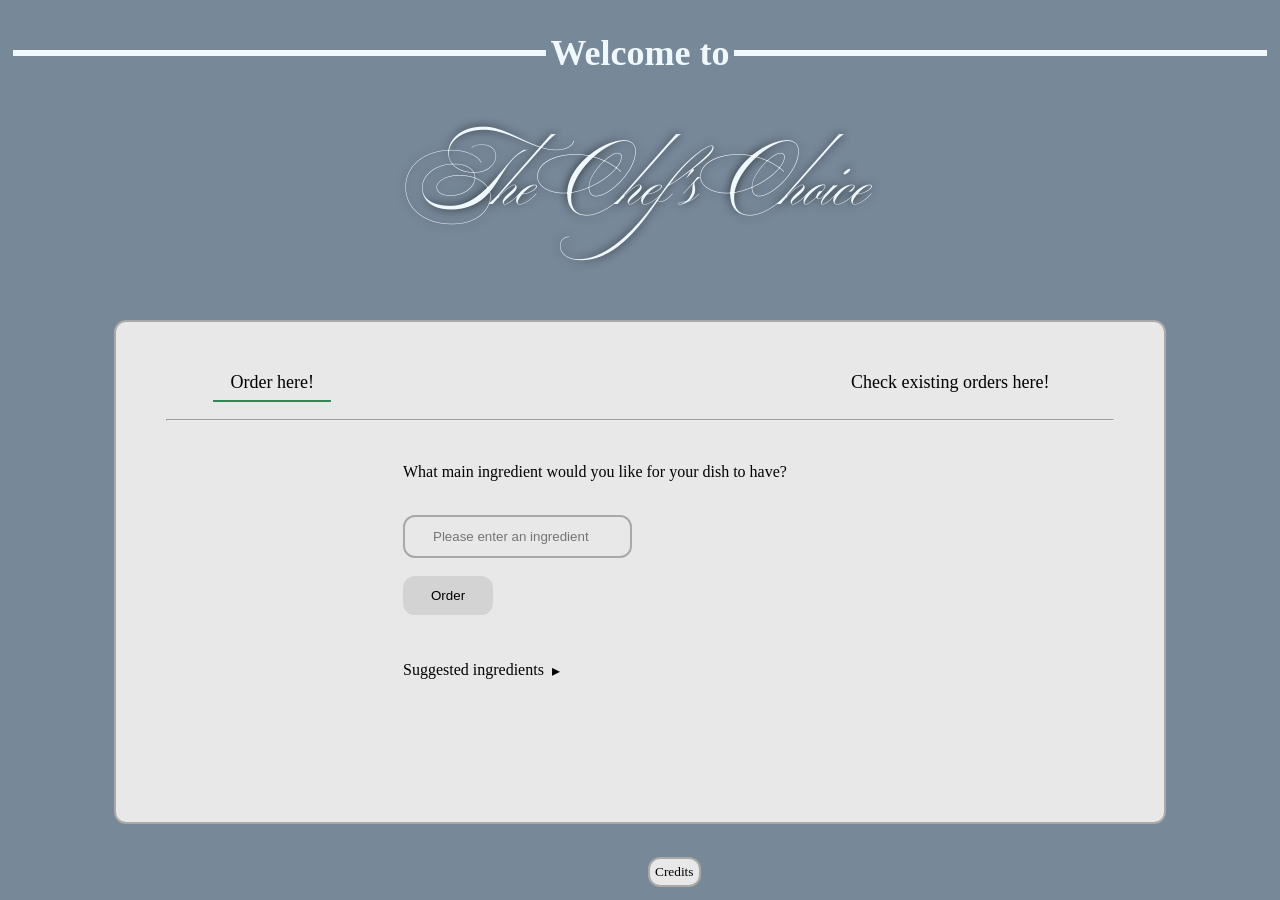
<file: index.html>
<!DOCTYPE html>

<html lang="en">

    <head>
        <meta charset="UTF-8">
        <meta name="viewport" content="width=device-width, initial-scale=1.0">

        <link rel="stylesheet" href="./css/main.css">
        <link href="https://fonts.googleapis.com/css2?family=Ballet:opsz@16..72&family=Monsieur+La+Doulaise&display=swap" rel="stylesheet">

        <title>Chef's Choice</title>
    </head>

    <body>
        <header>
            <div class="welcome-text"><h1>Welcome to</h1></div>
            <div id="restaurant-name"><h1>The Chef's Choice</h1></div>
        </header>        

        <div id="restaurant-box">

            <div id="new-navigation">
                <a id="navigation-left">Order here!</a> <span class="whitespace2">&nbsp;</span>
                <a style="float:right" id="navigation-right">Check existing orders here!</a> <span class="whitespace2">&nbsp;</span>
            </div>
            
            <br>

            <hr id="menu-line">

            <br>

            <div id="menu-box">

                <div id="order-here" class="restaurant-activity">

                                       

                    <p id="init-question">What main ingredient would you like for your dish to have?</p>

                    <br>
                    
                    <form id="input-order-form">
                        <input type="text" id="main-ingredient" placeholder="Please enter an ingredient"> <span class="whitespace">&nbsp;</span>
                        <button id="ingredientBtn" onclick="submitIngredient()">Order</button>
                    </form> 

                    <br>

                    <div class="dropdown" onmouseenter="activateDropdown()" onmouseleave="deactivateDropdown()">

                        <div id="suggestIngredientBtn" class="dropbtn" style="display: inline-flex;"> Suggested ingredients &nbsp; <span id="triangle-left">&#x25B8;</span><span id="triangle-down" style="display: none;">&#x25BE;</span></div>
                            
                        <div class="dropdown-content" id="dropdown-suggestions">
                            <span class="suggest-ingredient" id="chicken">Chicken</span>
                            <span class="suggest-ingredient" id="beef">Beef</span>
                            <span class="suggest-ingredient" id="turkey">Turkey</span>
                            <span class="suggest-ingredient" id="lamb">Lamb</span>
                            <span class="suggest-ingredient" id="tofu">Tofu</span>
                            <span class="suggest-ingredient" id="aubergine">Aubergine</span>
                            <span class="suggest-ingredient" id="leek">Leek</span>
                            <span class="suggest-ingredient" id="potatoes">Potatoes</span>
                            <span class="suggest-ingredient" id="vanilla">Vanilla</span>
                        </div>

                    </div>

                </div>

                <div id="order-information" class="restaurant-activity" style="display: none;">
                    <p>Excellent choice! Our chef suggests the <span id="title"></span>.</p>
                    
                    <div><img id="mealIMG"></img></div>
                    
                    <p>I will go ahead and order that for you.</p>
                </div>

                <div id="order-impossible" class="restaurant-activity" style="display: none;">
                    <p>Unfortunately our chef has no experience with this ingredient. Would you like to choose something else?</p>
                    
                    <br>
                    
                    <p><button id="choose-other-ingredient" class="polite-btn">Yes please!</button><span class="whitespace3">&nbsp;</span>
                    <button id="leave-restaurant" class="polite-btn">No thank you.</button></p>
                    
                    <p><button id="rude-choice"><a href="https://BenRichterBR.github.io/themealdb-apifetch/html/rude.html">What do you mean, the chef has no experience with <span id="impossible-ingredient"></span>?! Unbelievable! I'm never coming here again!</a></button></p>
                </div>

                <div id="check-orders" class="restaurant-activity" style="display: none;">

                    <div id="incomplete-orders">

                        <p>Which order would you like to mark complete?</p>

                        <br>

                        <form id="complete-order-form">
                            <input type="text" id="complete-order-number" name="complete-order" placeholder="Order #"> <span class="whitespace">&nbsp;</span>
                            <button id="complete-order-btn">Submit</button>
                        </form>

                        <br>
                    
                        <p id="not-incomplete" style="font-weight: bold;"></p>

                        <p id="incomplete-order-list"></p>

                        <br>

                    </div>

                </div>
            
                <div id="credit-text" style="display: none;">
                    <p><em>Restaurant background:</em><br>By Basile Morin - Own work, CC BY-SA 4.0, https://commons.wikimedia.org/w/index.php?curid=138211251</p>
                    <p><em>Exit door background:</em><br>Basile Morin, CC BY-SA 4.0 https://creativecommons.org/licenses/by-sa/4.0, via Wikimedia Commons</p>
                    <p><em>Restaurant name font:</em><br>https://fonts.google.com/specimen/Monsieur+La+Doulaise?preview.script=Latn&query=monsieur+la+doulaise</p>
                    <p><em>API:</em><br>https://www.themealdb.com</p>
                    <p id="close-btn">Close</p>
                </div>
            
            </div>
        
        </div>

            <div id="goodbye-polite" class="restaurant-activity" style="display: none">
                <p>Thank you for your patronage! Please come again!</p>

                <br>

                <button id="return">Come back inside?</button>
            </div>

        <footer>
            <p id="credits" style="display: inline-block;">Credits</p>
        </footer>
        
        <script src="./js/main.js"></script>
    
    </body>

</html>
</file>
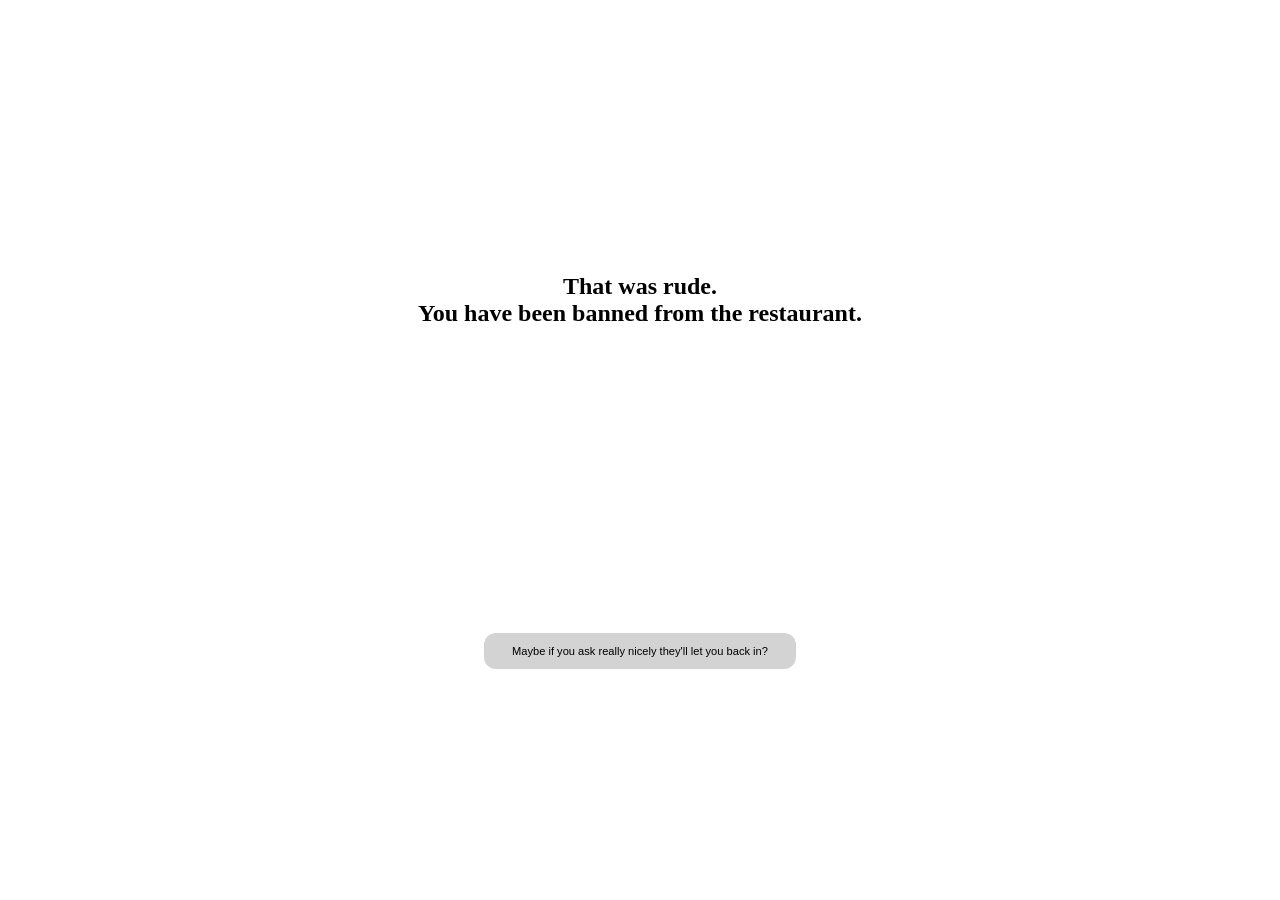
<file: html/rude.html>
<!DOCTYPE html>

<html lang="en">

    <head>
        <meta charset="UTF-8">
        <meta name="viewport" content="width=device-width, initial-scale=1.0">

        <title>Rude.</title>
    </head>

    <style>

        div {
            display: flex;
            align-items: center;
            justify-content: center;
            margin: 20%;
            text-align: center;
            margin-bottom: 30vh;
        }

        a {
            color: black;
            text-align: left;
            font-size: smaller;
            text-decoration: none;
            display: flex;
        }

        footer {
            display: flex;
            align-items: center;
            justify-content: center;
        }

        button {
            border-radius: 12px;
            padding: 12px 28px;
            background-color: lightgray;
            border: transparent;
            width: fit-content;
            font-size: smaller;
        }

        button:hover {
            background-color: rgb(132, 190, 157);
        }

    </style>

    <body>

        <div>

            <p>
                <h2>That was rude.<br>You have been banned from the restaurant.</h2><br>
            </p>

        </div>

    </body>

    <footer>
        <p><button><a href="https://benrichterbr.github.io/themealdb-apifetch/">Maybe if you ask really nicely they'll let you back in?</a></button></p>
    </footer>

</html>
</file>
<file: css/main.css>
/*
The only thing I haven't been able to figure out is how to make the incompleted meals list scrollable 
without some of it overflowing OUT of the restaurant box container on smaller screens. I'd rather the restaurant box grows with the list
(so that one only has to scroll down one's phonescreen but stays in the container) but I can't figure that out.
*/

body {
    background-image: url("https://BenRichterBR.github.io/themealdb-apifetch/img/Restaurant_room_of_Amantaka_luxury_Resort_&_Hotel_in_Luang_Prabang_Laos.jpg");
    background-size: cover;
    background-color: lightslategrey;
    background-attachment: fixed;
}

header, #goodbye-polite, #order-information, #order-impossible {
    text-align: center;
}

.welcome-text {
    display: flex;
    font-size: 18px;
    align-items: center;
    color: aliceblue;
}

.welcome-text::before, .welcome-text::after {
    flex: 1;
    content: '';
    background-color: aliceblue;
    padding: 3px;
    margin: 5px;
}

#restaurant-name {
    font-size: 40px;
    color: aliceblue;
    margin-top: -3%;
    font-family: 'Ballet', cursive;
    text-shadow: 0px 0px 10px rgba(0,0,0,0.8);
}

#new-navigation {
    font-size: 18px;
    margin-left: 5%;
    margin-right: 5%;
    position: sticky;
}

#navigation-left , #navigation-right {
    padding: 0% 2% 1% 2%;
}

#navigation-left {
    border-bottom: 2px solid seagreen;
}

#navigation-left:hover, #navigation-right:hover {
    border-bottom: 2px solid darkgray;
    cursor: pointer;
}

#restaurant-box {
    width: 50%;
    border: 2px solid darkgray;
    border-radius: 12px;
    padding: 50px;
    background-color: rgb(233, 232, 232);
    margin: auto;
    height: 400px;
}

#menu-box {
    max-height: 350px;
}


#order-here {
    width: 50%;
    margin: auto;
}

#check-orders {
    width: 50%;
    margin: auto;
    position: relative;
    max-height: fit-content;
}

input[type=text] {
    border: 2px solid darkgray;
    background-color: rgb(233, 232, 232);
    color: black;
    border-radius: 12px;
    padding: 12px 28px;
}

#mealIMG {
    border: 5px solid darkgray;
    border-radius: 5px;
}

#incomplete-order-list {
    aspect-ratio: 3/1;
    overflow: scroll;
    padding-bottom: 20px;
    height: 130px;
    position: relative;
    max-height: min-content;
}

#goodbye-polite {
    width: 30%;
    border: 2px solid darkgray;
    border-radius: 12px;
    padding: 20px;
    background-color: rgb(233, 232, 232);
    margin-left: 35%;
}

button {
    border-radius: 12px;
    padding: 12px 28px;
    background-color: lightgray;
    border: transparent;
}

button:hover {
    background-color: rgb(132, 190, 157);
    cursor: pointer;
}

.polite-btn {
    width: 20%;;
    margin-inline: 10px;
}

.dropbtn {
    font-size: 16px;
    cursor: pointer;
    margin-top: 16px;
    padding-top: 12px;
    padding-bottom: 5px;
    width: fit-content; 
}

.dropdown {
    position: relative;
    border-bottom: 2px solid transparent;
}

.dropdown-content {
    display: none;
    position: absolute;
    background-color: lightgray;
    box-shadow: 0px 8px 16px 0px rgba(0,0,0,0.2);
    margin-top: 10px;
    width: 100%;
    height: 200px;
    overflow: auto;
    cursor: pointer;
}

.dropdown-content span {
    padding: 12px 16px;
    display: block;
}

.dropdown-content span:hover {
    background-color: rgb(132, 190, 157);
}

.dropdown:hover {
    border-bottom: 2px solid darkgray;
}

#order-box-intern {
    width: 50%;
    margin: auto;
}

#credit-text {
    margin-top: -5%;
}

#credits {
    position: fixed;
    bottom: 0;
    padding: 5px;
    background-color: rgb(233, 232, 232);
    border: 2px solid darkgray;
    border-radius: 12px;
    margin-left: 50%;
    margin-top: 150px;
    font-size: smaller;
    z-index: -1;
}

#credits:hover {
    background-color: darkgray;
}

#close-btn {
    text-align: right;
    text-decoration: underline;
    cursor: pointer;
}

@media screen and (max-width: 1370px) {
    .whitespace {
        display: block;
    }

    #restaurant-box {
        width: 75%;
        margin: auto;
    }

    #incomplete-order-list {
        height: 150px;
    }

}

a {
    text-decoration: none;
    color: black;
}

@media screen and (max-width: 970px) {

    #restaurant-box {
        width: 50vw;
        margin: auto;
        height: auto;
        padding: 20x;

    }

    #menu-box {
        width: 90%;
        height: auto;
        display: flex;
        align-items: stretch;
    }

    #order-here {
        width: 80%;
        height: auto;
    }

    #check-orders {
        width: 80%;
        height: auto;
        display: flex;
        align-items: stretch;
    }

    #credits {
        margin-top: 20vh;
    }

    .polite-btn {
        width: fit-content;
    }
}

@media screen and (max-width: 810px) {

    body {
        background-attachment: fixed;
        font-size: smaller;
    }

    #welcome-text {
        font-size: 20px;
    }

    #restaurant-name {
        font-size: 28px;
    }

    #new-navigation {
        position: relative;
        float: left;
        font-size: 16px;
    }

    #menu-line {
        margin-top: 120px;
    }

    #check-orders {
        width: 80%;
        height: fit-content;
        display: flex;
        align-items: stretch;
    }

    #incomplete-order-list {
        font-size: 12px;
        aspect-ratio: 2/1;
        word-wrap: break-word;
        width: 100%;
        height: min-content;
    }

    .dropbtn {
        font-size: 12px;
    }

    .whitespace2 {
        display: block;
    }

    input[type=text] {
        max-width: 80%;
    }
}

@media screen and (max-width: 692px) {
    .whitespace3 {
        display: block;
    }
}
</file>
